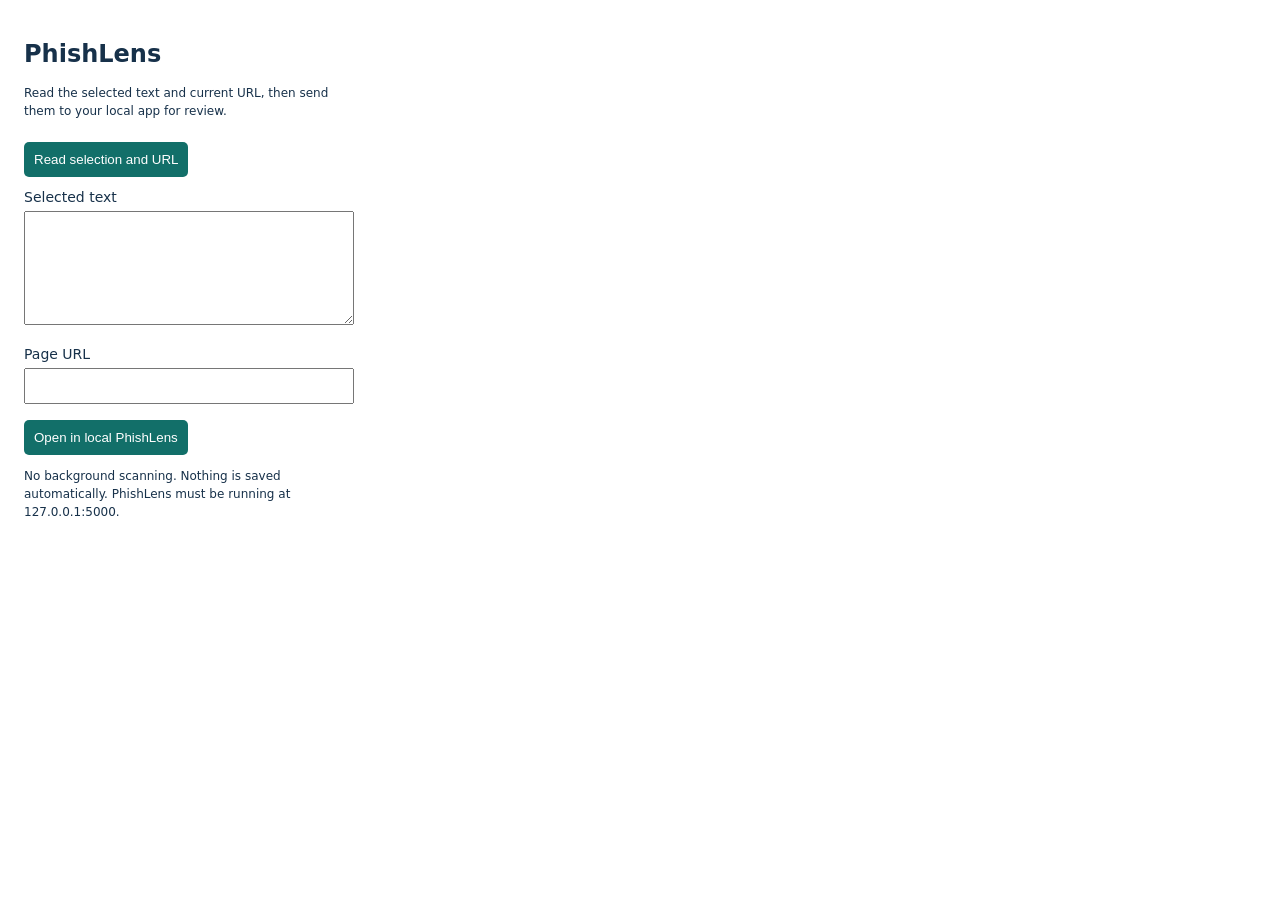
<file: extension/popup.html>
<!doctype html><html lang="en"><head><meta charset="utf-8"><title>PhishLens</title><link rel="stylesheet" href="popup.css"><script defer src="popup.js"></script></head><body><h1>PhishLens</h1><p>Read the selected text and current URL, then send them to your local app for review.</p><button id="read">Read selection and URL</button><label for="message">Selected text</label><textarea id="message" rows="6" maxlength="20000"></textarea><label for="url">Page URL</label><input id="url" maxlength="2048"><button id="send">Open in local PhishLens</button><p id="status" role="status"></p><p>No background scanning. Nothing is saved automatically. PhishLens must be running at 127.0.0.1:5000.</p></body></html>
</file>
<file: extension/popup.css>
body{font:14px system-ui;width:330px;padding:16px;color:#17314a}h1{font-size:24px}label{display:block;margin-top:12px}input,textarea{box-sizing:border-box;width:100%;font:inherit;margin:6px 0;padding:8px}button{background:#126f69;color:white;border:0;border-radius:5px;padding:10px;cursor:pointer;margin-top:10px}p{font-size:12px;line-height:1.5}
</file>
